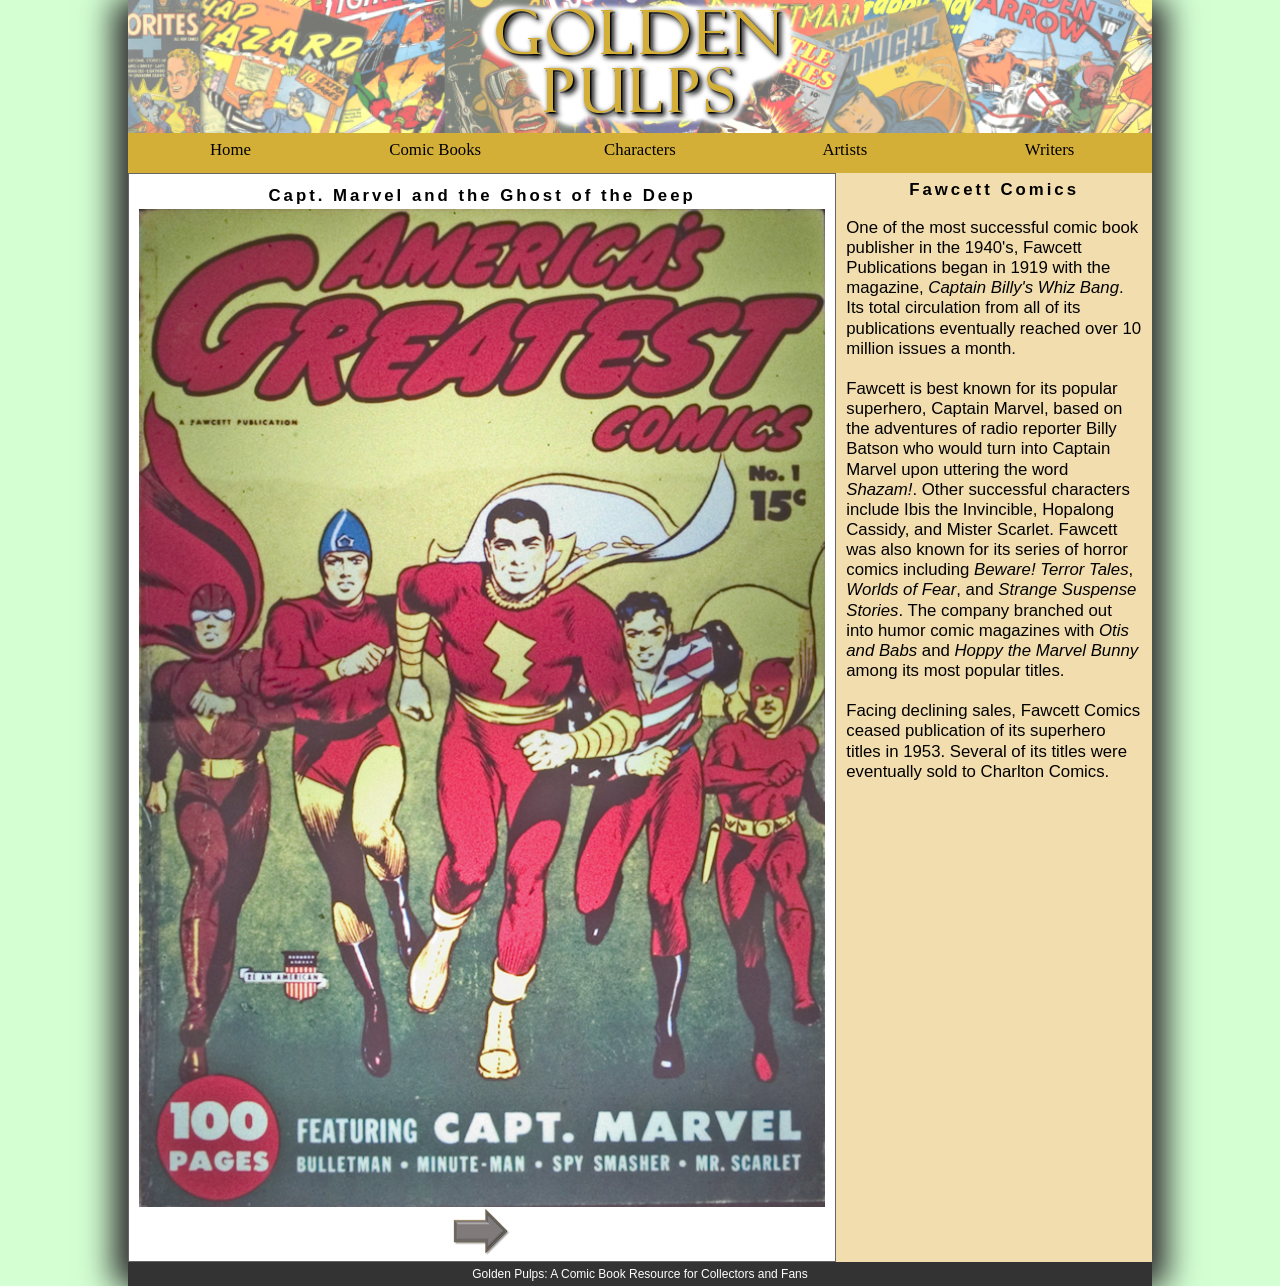
<file: index.html>
<!DOCTYPE html>
<html>
<head>
   <!--
          New Perspectives on HTML5 and CSS3, 7th Edition
          Tutorial 5
          Case Problem 1
          
          Ghost of the Deep Cover Page
          Author: Vanessa Campino
          Date:  2021-03-19    
      
          Filename: gp_cover.html
         -->
   
   <title>Ghost of the Deep Cover Page</title>
   <meta charset="utf-8" />
   <meta name= "viewport" content="width= device-width, initial-scale=1" />
   <link href="gp_reset.css" rel="stylesheet"media="all"/>
   <link href="gp_layout.css" rel="stylesheet" media="handheld, screen" />
   <link href="gp_print.css" rel="stylesheet"media="print"/>

</head>

<body>
   <header>
      <img src="gp_logo.png" alt="Golden Pulp" />
   </header>
   
   <nav class="horizontal">
      <ul>
         <li><a href="#">Home</a></li>
         <li><a href="#">Comic Books</a></li>
         <li><a href="#">Characters</a></li>
         <li><a href="#">Artists</a></li>
         <li><a href="#">Writers</a></li>
      </ul>
   </nav>
   
   <section id="sheet">
      <h1>Capt. Marvel and the Ghost of the Deep</h1>
      <img src="gp_panel01.png" class="panel size1" alt="" />
      <footer>
            <a href="gp_page1.html"><img src="gp_next.png" alt="next" /></a>
      </footer>
   </section>
     
   <article>
      <h1>Fawcett Comics</h1>
      <p>One of the most successful comic book publisher in the 1940's, Fawcett Publications 
         began in 1919 with the magazine, <cite>Captain Billy's Whiz Bang</cite>. Its total
         circulation from all of its publications eventually reached over 10 million issues
         a month.</p>
      <p>Fawcett is best known for its popular superhero, Captain Marvel, based on the
         adventures of radio reporter Billy Batson who would turn into Captain Marvel
         upon uttering the word <em>Shazam!</em>. Other successful characters include
         Ibis the Invincible, Hopalong Cassidy, and Mister Scarlet. Fawcett was also known 
         for its series of horror comics including <cite>Beware! Terror Tales</cite>, 
         <cite>Worlds of Fear</cite>, and <cite>Strange Suspense Stories</cite>. The
         company branched out into humor comic magazines with <cite>Otis and Babs</cite> 
         and <cite>Hoppy the Marvel Bunny</cite> among its most popular titles.</p>
      <p>Facing declining sales, Fawcett Comics ceased publication of its superhero
         titles in 1953. Several of its titles were eventually sold to Charlton
         Comics.</p>
   </article>
   
   <footer>
      Golden Pulps: A Comic Book Resource for Collectors and Fans
   </footer>
</body>
</html>
</file>
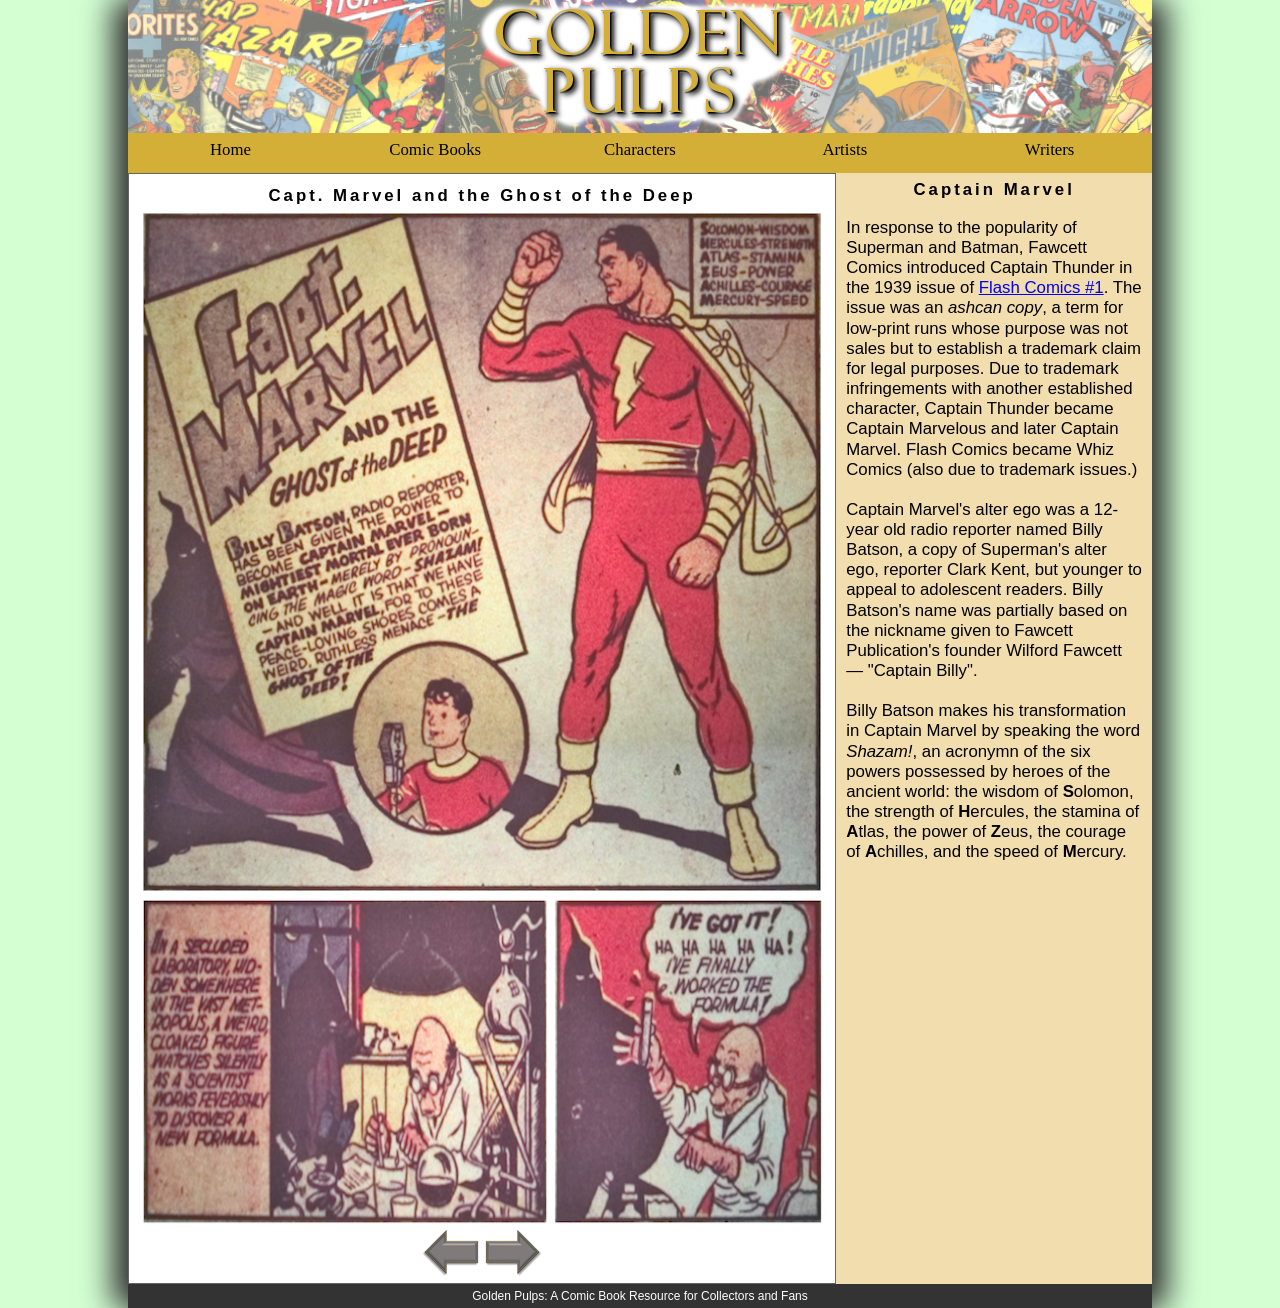
<file: gp_page1.html>
<!DOCTYPE html>
<html>
<head>
   <!--
          New Perspectives on HTML5 and CSS3, 7th Edition
          Tutorial 5
          Case Problem 1
          
          Ghost of the Deep Page 1
          Author: Vanessa Campino
          Date:  2021-03-19 
      
          Filename: gp_page1.html
         -->
   
   <title>Ghost of the Deep Page 1</title>
   <meta charset="utf-8" />
   <meta name= "viewport" content="width= device-width, initial-scale=1" />
   <link href="gp_reset.css" rel="stylesheet"media="all"/>
   <link href="gp_layout.css" rel="stylesheet" media="handheld, screen" />
   <link href="gp_print.css" rel="stylesheet"media="print"/>


</head>

<body>
   <header>
      <img src="gp_logo.png" alt="Golden Pulp" />
   </header>
   
   <nav class="horizontal">
      <ul>
         <li><a href="#">Home</a></li>
         <li><a href="#">Comic Books</a></li>
         <li><a href="#">Characters</a></li>
         <li><a href="#">Artists</a></li>
         <li><a href="#">Writers</a></li>
      </ul>
   </nav>
   
   <section id="sheet">
      <h1>Capt. Marvel and the Ghost of the Deep</h1>
      
      <img src="gp_panel02.png" class="panel size1" alt="" /> 
      <img src="gp_panel03.png" class="panel size2" alt="" /> 
      <img src="gp_panel04.png" class="panel size3" alt="" /> 
      
      <footer>
         <a href="gp_cover.html"><img src="gp_prev.png" alt="prev" /></a>
         <a href="gp_page2.html"><img src="gp_next.png" alt="next" /></a>
      </footer>
      
   </section>
     
   <article>
      <h1>Captain Marvel</h1>
      <p>In response to the popularity of Superman and Batman, Fawcett Comics introduced
         Captain Thunder in the 1939 issue of <a href="#">Flash Comics #1</a>. The issue
         was an <em>ashcan copy</em>, a term for low-print runs whose purpose was not sales
         but to establish a trademark claim for legal purposes. Due to trademark infringements 
         with another established character, Captain Thunder became Captain Marvelous and later
         Captain Marvel. Flash Comics became Whiz Comics (also due to trademark issues.)</p>
      <p>Captain Marvel's alter ego was a 12-year old radio reporter named Billy Batson, a
         copy of Superman's alter ego, reporter Clark Kent, but younger to appeal to adolescent
         readers. Billy Batson's name was partially based on the nickname given to Fawcett Publication's
         founder Wilford Fawcett &mdash; "Captain Billy".</p>
      <p>Billy Batson makes his transformation in Captain Marvel by speaking the word <em>Shazam!</em>,
         an acronymn of the six powers possessed by heroes of the ancient world: the wisdom of
         <strong>S</strong>olomon, the strength of <strong>H</strong>ercules, the stamina of 
         <strong>A</strong>tlas, the power of <strong>Z</strong>eus, the courage of 
         <strong>A</strong>chilles, and the speed of <strong>M</strong>ercury.</p>
   </article>
   
   <footer>
      Golden Pulps: A Comic Book Resource for Collectors and Fans
   </footer>
</body>
</html>
</file>
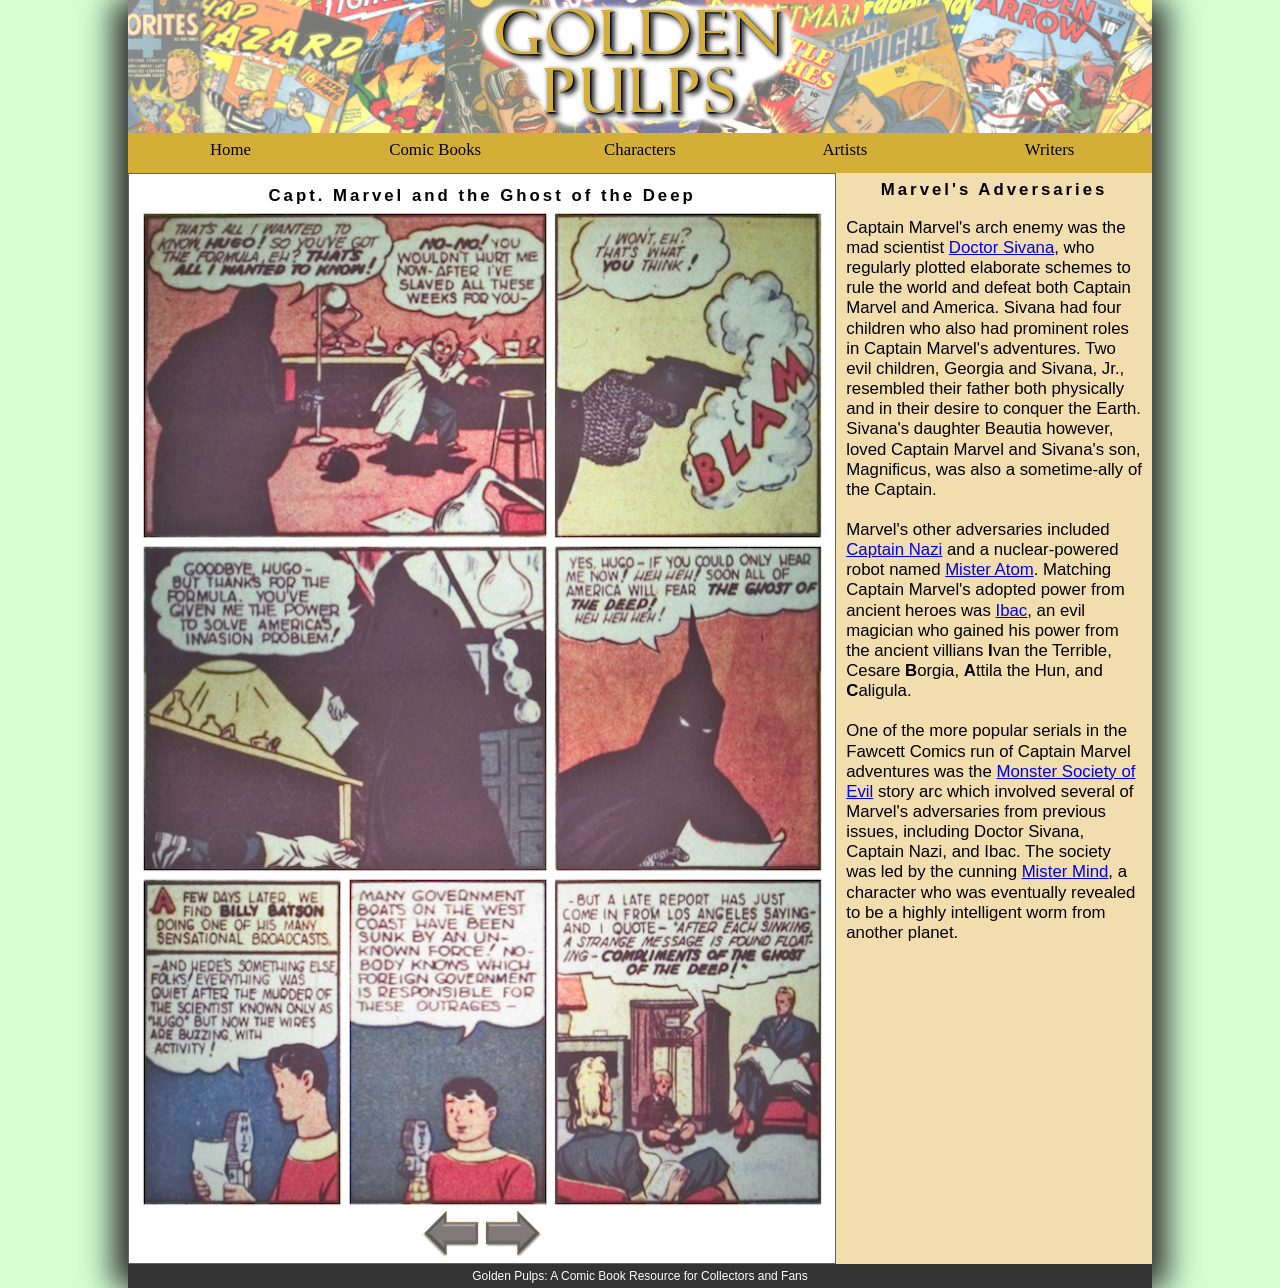
<file: gp_page2.html>
<!DOCTYPE html>
<html>
<head>
   <!--
          New Perspectives on HTML5 and CSS3, 7th Edition
          Tutorial 5
          Case Problem 1
          
          Ghost of the Deep Page 2
           Author: Vanessa Campino
          Date:  2021-03-19    
      
          Filename: gp_page2.html
         -->
   
   <title>Ghost of the Deep Page 2</title>
   <meta charset="utf-8" />
   <meta name= "viewport" content="width= device-width, initial-scale=1" />
   <link href="gp_reset.css" rel="stylesheet"media="all"/>
   <link href="gp_layout.css" rel="stylesheet" media="handheld, screen" />
   <link href="gp_print.css" rel="stylesheet"media="print"/>



</head>

<body>
   <header>
      <img src="gp_logo.png" alt="Golden Pulp" />
   </header>
   
   <nav class="horizontal">
      <ul>
         <li><a href="#">Home</a></li>
         <li><a href="#">Comic Books</a></li>
         <li><a href="#">Characters</a></li>
         <li><a href="#">Artists</a></li>
         <li><a href="#">Writers</a></li>
      </ul>
   </nav>
   
   <section id="sheet">
      <h1>Capt. Marvel and the Ghost of the Deep</h1>
      
      <img src="gp_panel05.png" class="panel size2" alt="" /> 
      <img src="gp_panel06.png" class="panel size3" alt="" /> 
      <img src="gp_panel07.png" class="panel size2" alt="" /> 
      <img src="gp_panel08.png" class="panel size3" alt="" /> 
      <img src="gp_panel09.png" class="panel size4" alt="" /> 
      <img src="gp_panel10.png" class="panel size4" alt="" /> 
      <img src="gp_panel11.png" class="panel size3" alt="" /> 

      
      <footer>
         <a href="gp_page1.html"><img src="gp_prev.png" alt="prev" /></a>
         <a href="gp_page3.html"><img src="gp_next.png" alt="next" /></a>                 
      </footer>
   </section>
   
   <article>
      <h1>Marvel's Adversaries</h1>
      <p>Captain Marvel's arch enemy was the mad scientist <a href="#">Doctor Sivana</a>,
         who regularly plotted elaborate schemes to rule the world and defeat both
         Captain Marvel and America.
         Sivana had four children who also had prominent roles in Captain Marvel's adventures.
         Two evil children, Georgia and Sivana, Jr., resembled their father both physically
         and in their desire to conquer the Earth. Sivana's daughter Beautia however, loved
         Captain Marvel and Sivana's son, Magnificus, was also a sometime-ally of the
         Captain.</p>
      <p>Marvel's other adversaries included <a href="#">Captain Nazi</a> and a nuclear-powered
         robot named <a href="#">Mister Atom</a>. Matching Captain Marvel's adopted power from
         ancient heroes was <a href="#">Ibac</a>, an evil magician who gained his power from
         the ancient villians <strong>I</strong>van the Terrible, Cesare <strong>B</strong>orgia,
         <strong>A</strong>ttila the Hun, and <strong>C</strong>aligula.</p>
      <p>One of the more popular serials in the Fawcett Comics run of Captain Marvel adventures
         was the <a href="#">Monster Society of Evil</a> story arc which involved several
         of Marvel's adversaries from previous issues, including Doctor Sivana, Captain Nazi,
         and Ibac. The society was led by the cunning <a href="#">Mister Mind</a>, a character who was
         eventually revealed to be a highly intelligent worm from another planet.</p>
   </article>
   
   <footer>
      Golden Pulps: A Comic Book Resource for Collectors and Fans
   </footer>
</body>
</html>
</file>
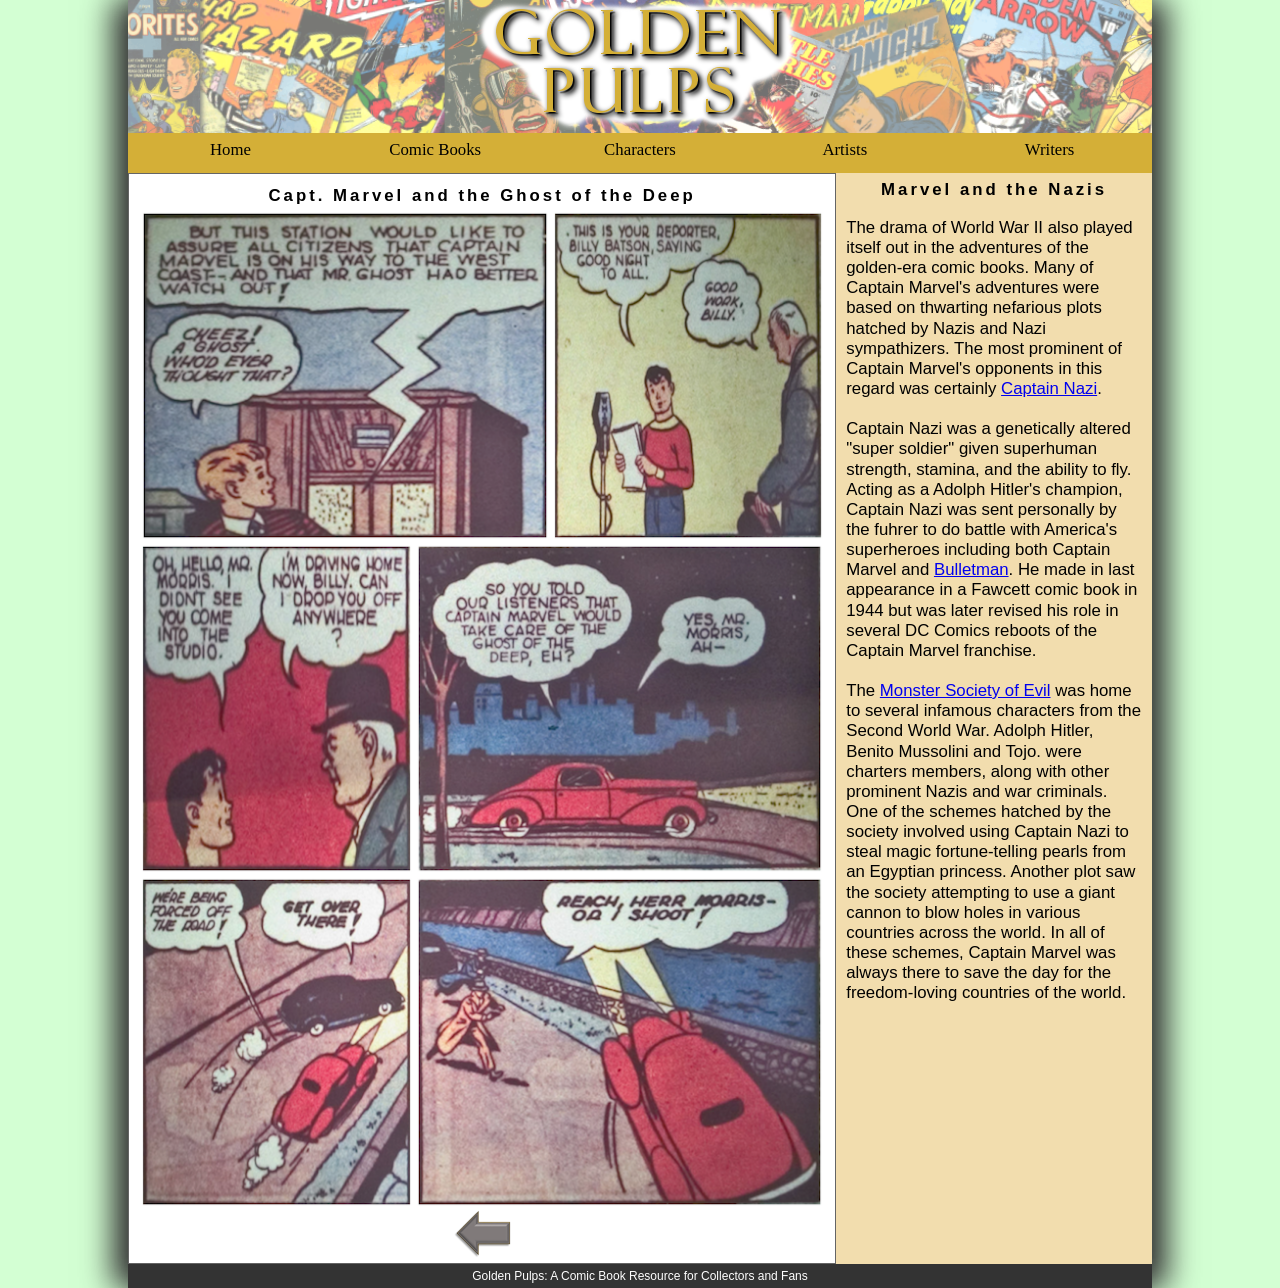
<file: gp_page3.html>
<!DOCTYPE html>
<html>
<head>
   <!--
          New Perspectives on HTML5 and CSS3, 7th Edition
          Tutorial 5
          Case Problem 1
          
          Ghost of the Deep Page 3
          Author: Vanessa Campino
          Date:  2021-03-19    
      
          Filename: gp_page3.html
         -->
   
   <title>Ghost of the Deep Page 3</title>
   <meta charset="utf-8" />
   <meta name= "viewport" content="width= device-width, initial-scale=1" />
   <link href="gp_reset.css" rel="stylesheet"media="all"/>
   <link href="gp_layout.css" rel="stylesheet" media="handheld, screen" />
   <link href="gp_print.css" rel="stylesheet"media="print"/>


</head>

<body>
   <header>
      <img src="gp_logo.png" alt="Golden Pulp" />
   </header>
   
   <nav class="horizontal">
      <ul>
         <li><a href="#">Home</a></li>
         <li><a href="#">Comic Books</a></li>
         <li><a href="#">Characters</a></li>
         <li><a href="#">Artists</a></li>
         <li><a href="#">Writers</a></li>
      </ul>
   </nav>
   
   <section id="sheet">
      <h1>Capt. Marvel and the Ghost of the Deep</h1>
      
      <img src="gp_panel12.png" class="panel size2" alt="" /> 
      <img src="gp_panel13.png" class="panel size3" alt="" /> 
      <img src="gp_panel14.png" class="panel size3" alt="" /> 
      <img src="gp_panel15.png" class="panel size2" alt="" />
      <img src="gp_panel16.png" class="panel size3" alt="" /> 
      <img src="gp_panel17.png" class="panel size2" alt="" /> 
      
      <footer>
         <a href="gp_page2.html"><img src="gp_prev.png" alt="prev" /></a>                 
      </footer>
   </section>
   
   <article>
      <h1>Marvel and the Nazis</h1>
      <p>The drama of World War II also played itself out in the adventures of the golden-era
         comic books. Many of Captain Marvel's adventures were based on thwarting nefarious
         plots hatched by Nazis and Nazi sympathizers. The most prominent of Captain 
         Marvel's opponents in this regard was certainly <a href="#">Captain Nazi</a>.</p>
      <p>Captain Nazi was a genetically altered "super soldier" given superhuman strength,
         stamina, and the ability to fly. Acting as a Adolph Hitler's champion, Captain
         Nazi was sent personally by the fuhrer to do battle with America's superheroes
         including both Captain Marvel and <a href="#">Bulletman</a>. He made in last
         appearance in a Fawcett comic book in 1944 but was later revised his role in
         several DC Comics reboots of the Captain Marvel franchise.</p>
      <p>The <a href="#">Monster Society of Evil</a> was home to several infamous characters
         from the Second World War. Adolph Hitler, Benito Mussolini and Tojo.
         were charters members, along with other prominent Nazis and war criminals. 
         One of the schemes hatched by the society involved using
         Captain Nazi to steal magic fortune-telling pearls from an Egyptian princess.
         Another plot saw the society attempting to use a giant cannon to blow holes in
         various countries across the world. In all of these schemes, Captain Marvel was
         always there to save the day for the freedom-loving countries of the world.</p>
   </article>
   
   <footer>
      Golden Pulps: A Comic Book Resource for Collectors and Fans
   </footer>
</body>
</html>
</file>
<file: gp_layout.css>
@charset "utf-8";

/*
   New Perspectives on HTML5 and CSS3, 7th Edition
   Tutorial 5
   Case Problem 1
   
    Author: Vanessa Campino
    Date:  2021-03-19      
   
   Filename: gp_layout.css

   This file contains the layout styles and media
   queries used with sample pages from the Golden
   Pulps website.

*/


/* Import Basic Design Styles Used on All Screens */

@import url("gp_designs.css");



/* Flex Layout Styles */
body {  /*to display the entire page body as a flexbox oriented horizontally with overflow
    flex items wrapped to a new row*/
    display: -webkit-flex; /* always to adapt to all browsers*/
    display: flex; /*displays the page body as a flexbox*/
    -webkit-flex-flow: row wrap; /*orients the flexbox by rows, wrapping to a new line*/
    flex-flow: row wrap;
}

section#sheet{
    -webkit-flex: 3 1 301px; /* 301 px*/
    flex: 3 1 301px;

}

article{
    -webkit-flex: 1 3 180px; /* 301 px*/
    flex: 1 3 180px;
}



/* ============================================
	Mobile Devices: 0 - 480 pixels
   ============================================
*/
@media only screen and (max-width: 480px) {

    .panel.size1   {
        width: 100%;
     }

   nav.horizontal{
       -webkit-order:99;
       order: 99;
   }

   body > footer{
    -webkit-order:100;
    order: 100;
   }

}



/* ===================================================
	Tablet and Desktop Devices: Greater than 480 pixels
   ===================================================
*/
@media only screen and (min-width: 481px) {

   
    nav.horizontal ul{
        display: flex;
        flex-flow: row nowrap;
        height: 40px;

    }
    header, article, section{
        width: 100%;
    }
    nav.horizontal ul  li{ /*step 16*/
        -webkit-flex: 1 1 auto; 
        flex: 1 1 auto; 
    }

    img.panel.size1{ /*step 17*/
        width: 100%;
    }
    img.panel.size2{
        width: 60%;
    }
    img.panel.size3{
        width: 40%;
    }
    img.panel.size4{
        width: 30%;
    }   
}
</file>
<file: gp_print.css>
@charset "utf-8";
/*
   New Perspectives on HTML5 and CSS3, 7th Edition
   Tutorial 5
   Case Problem 1
   
   Author: Vanessa Campino
   Date:  2021-03-19 
   Filename: gp_print.css

   This file contains the printer styles used with the sample
   comic book pages from Golden Pulps.

*/




/* Hidden Objects */ /*step 19*/
nav.horizontal, article, footer {
    display: none;
    }



/* Comic Book Sheet Styles */
  
    
section#sheet {
    width:6in;
    margin-top: 0in;
    margin-left: auto; /*to center the doc in the page*/
    margin-right: auto;
}



    img.panel.size1{ /*step 19 c*/
        width: 5in;
    }
    img.panel.size2{
        width: 3in;
    }
    img.panel.size3{
        width: 2in;
    }
    img.panel.size4{
        width: 1.5in;
    }
</file>
